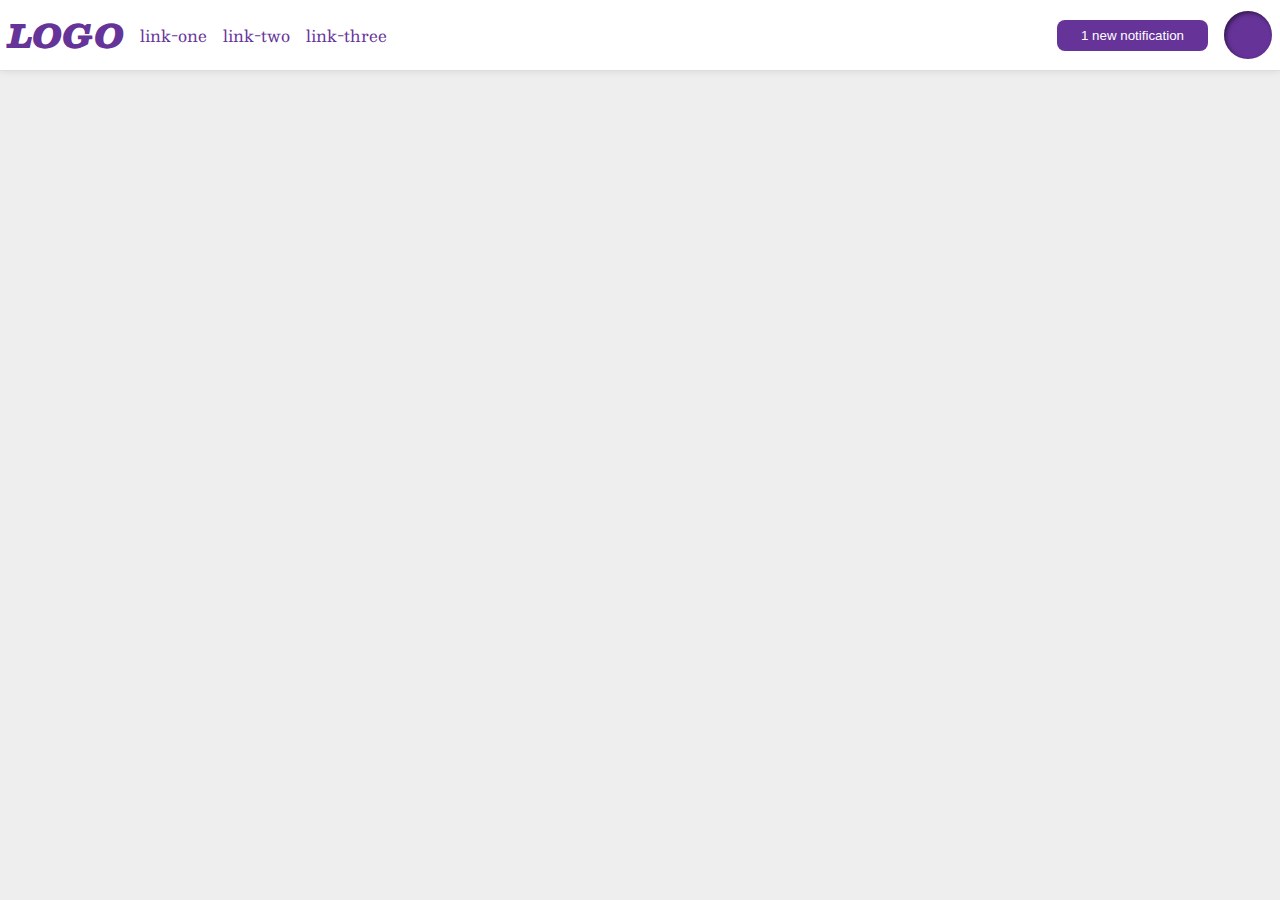
<file: flex/03-flex-header-2/index.html>
<!DOCTYPE html>
<html lang="en">
  <head>
    <meta charset="UTF-8">
    <meta http-equiv="X-UA-Compatible" content="IE=edge">
    <meta name="viewport" content="width=device-width, initial-scale=1.0">
    <title>Flex Header 2</title>
    <link rel="stylesheet" href="style.css">
  </head>
  <body>
    <div class="header">
      <div class="left-items">
        <div class="logo">
          LOGO
        </div>
        <ul class="links">
          <li><a href="google.com">link-one</a></li>
          <li><a href="google.com">link-two</a></li>
          <li><a href="google.com">link-three</a></li>
        </ul>
      </div>
      <div class="right-items">
        <button class="notifications">
          1 new notification
        </button>
        <div class="profile-image"></div>
      </div>
    </div>
  </body>
</html>
</file>
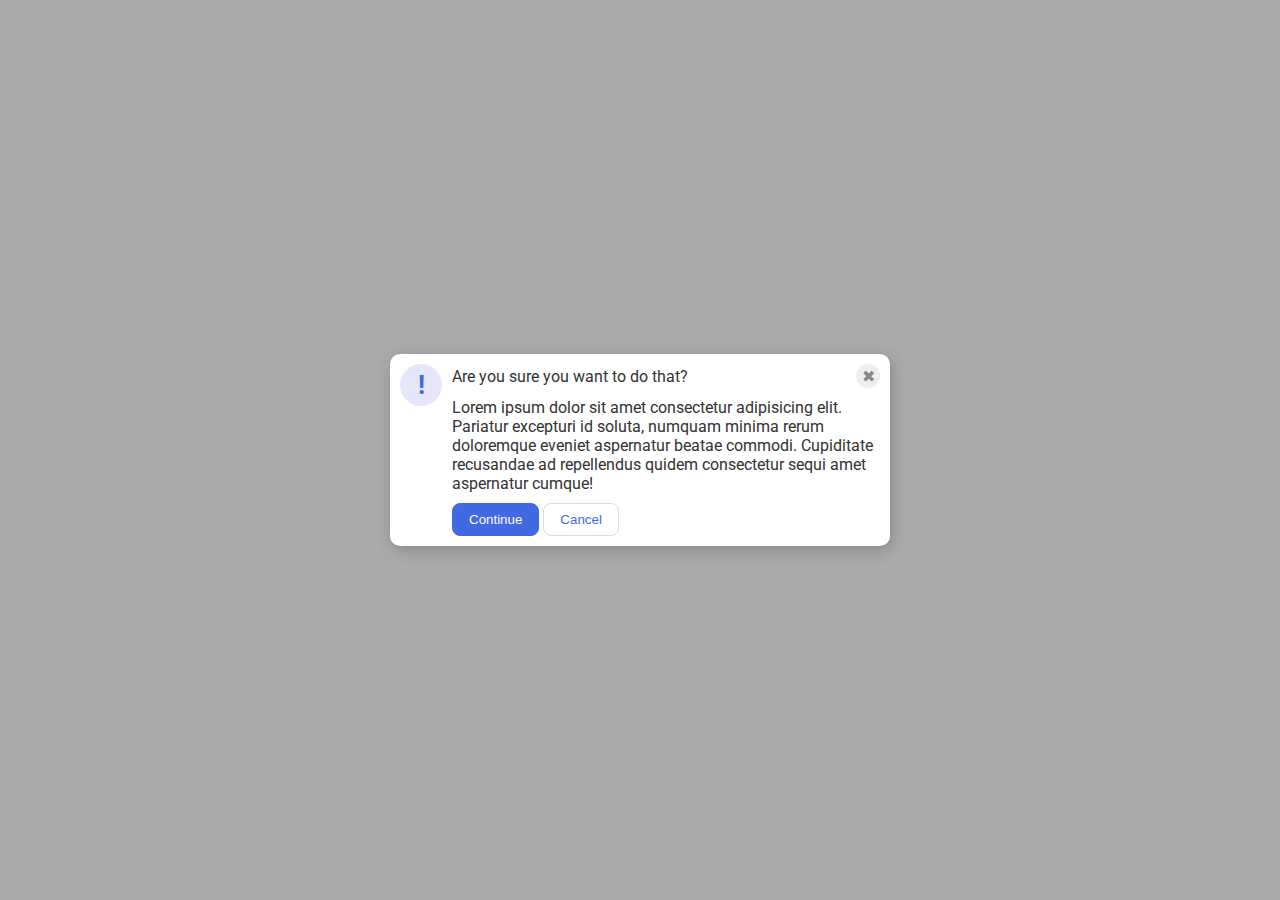
<file: flex/05-flex-modal/index.html>
<!DOCTYPE html>
<html lang="en">
  <head>
    <meta charset="UTF-8">
    <meta http-equiv="X-UA-Compatible" content="IE=edge">
    <meta name="viewport" content="width=device-width, initial-scale=1.0">
    <link rel="stylesheet" href="style.css">
    <title>Modal</title>
  </head>
  <body>
    <div class="modal">
      <div class="icon">!</div>
      <div class="container">
        <div class="header">Are you sure you want to do that?
          <div class="close-button">✖</div>
        </div>
        <div class="text">Lorem ipsum dolor sit amet consectetur adipisicing elit. Pariatur excepturi id soluta, numquam minima rerum doloremque eveniet aspernatur beatae commodi. Cupiditate recusandae ad repellendus quidem consectetur sequi amet aspernatur cumque!</div>
        <button class="continue">Continue</button>
        <button class="cancel">Cancel</button>
      </div>
    </div>
  </body>
</html>
</file>
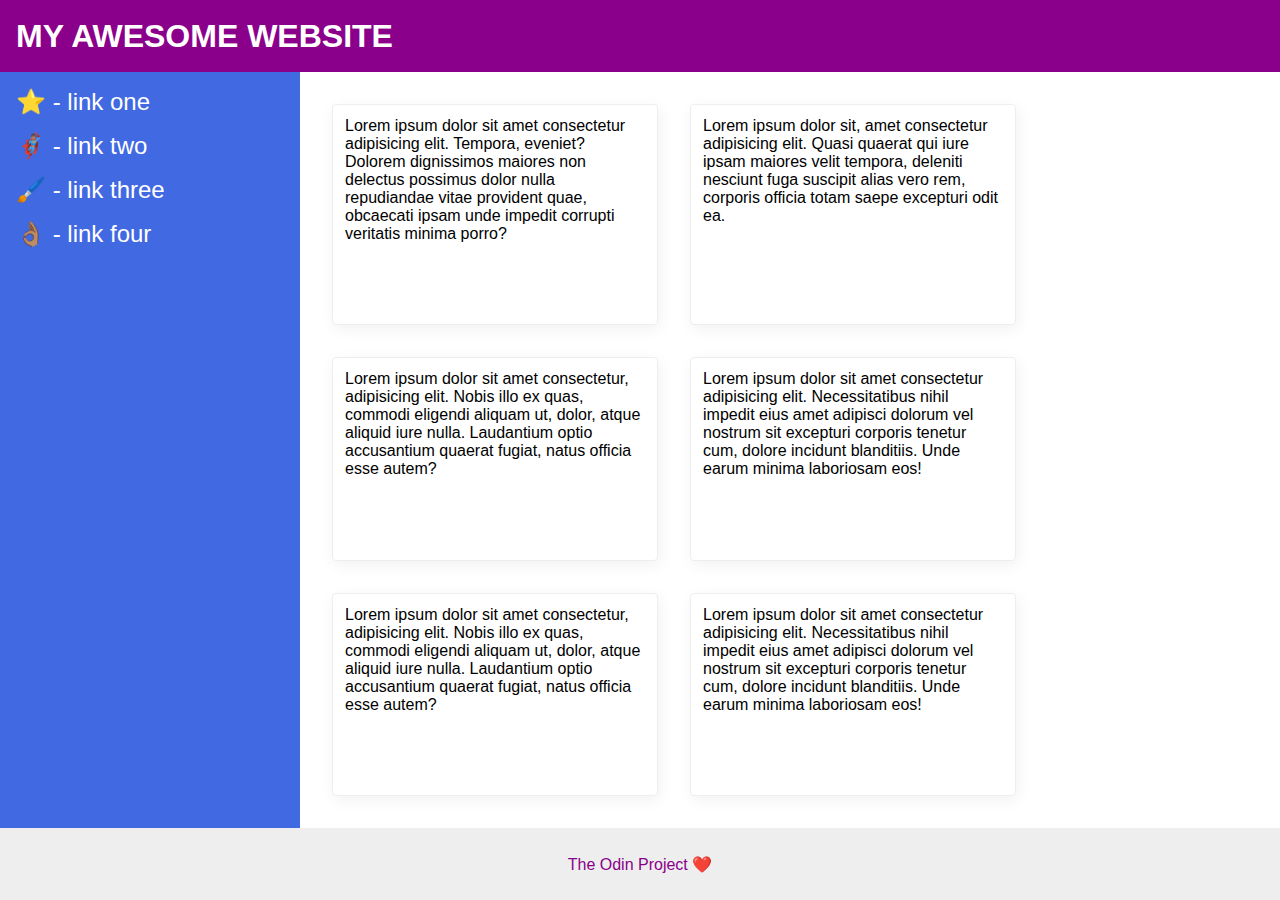
<file: flex/07-flex-layout-2/index.html>
<!DOCTYPE html>
<html lang="en">
  <head>
    <meta charset="UTF-8">
    <meta http-equiv="X-UA-Compatible" content="IE=edge">
    <meta name="viewport" content="width=device-width, initial-scale=1.0">
    <title>The Holy Grail</title>
    <link rel="stylesheet" href="style.css">
  </head>
  <body>
    <div class="header">
      MY AWESOME WEBSITE
    </div>
  
    <div class="content">
      <div class="sidebar">
        <ul>
          <li><a href="#">⭐ - link one</a></li>
          <li><a href="#">🦸🏽‍♂️ - link two</a></li>
          <li><a href="#">🖌️ - link three</a></li>
          <li><a href="#">👌🏽 - link four</a></li>
        </ul>
      </div>
      <div class="card-box">
        <div class="card">Lorem ipsum dolor sit amet consectetur adipisicing elit. Tempora, eveniet? Dolorem dignissimos maiores non delectus possimus dolor nulla repudiandae vitae provident quae, obcaecati ipsam unde impedit corrupti veritatis minima porro?</div>
        <div class="card">Lorem ipsum dolor sit, amet consectetur adipisicing elit. Quasi quaerat qui iure ipsam maiores velit tempora, deleniti nesciunt fuga suscipit alias vero rem, corporis officia totam saepe excepturi odit ea.</div>
        <div class="card">Lorem ipsum dolor sit amet consectetur, adipisicing elit. Nobis illo ex quas, commodi eligendi aliquam ut, dolor, atque aliquid iure nulla. Laudantium optio accusantium quaerat fugiat, natus officia esse autem?</div>
        <div class="card">Lorem ipsum dolor sit amet consectetur adipisicing elit. Necessitatibus nihil impedit eius amet adipisci dolorum vel nostrum sit excepturi corporis tenetur cum, dolore incidunt blanditiis. Unde earum minima laboriosam eos!</div>
        <div class="card">Lorem ipsum dolor sit amet consectetur, adipisicing elit. Nobis illo ex quas, commodi eligendi aliquam ut, dolor, atque aliquid iure nulla. Laudantium optio accusantium quaerat fugiat, natus officia esse autem?</div>
        <div class="card">Lorem ipsum dolor sit amet consectetur adipisicing elit. Necessitatibus nihil impedit eius amet adipisci dolorum vel nostrum sit excepturi corporis tenetur cum, dolore incidunt blanditiis. Unde earum minima laboriosam eos!</div>
      </div>
    </div>

    <div class="footer">
      The Odin Project ❤️
    </div>
  </body>
</html>
</file>
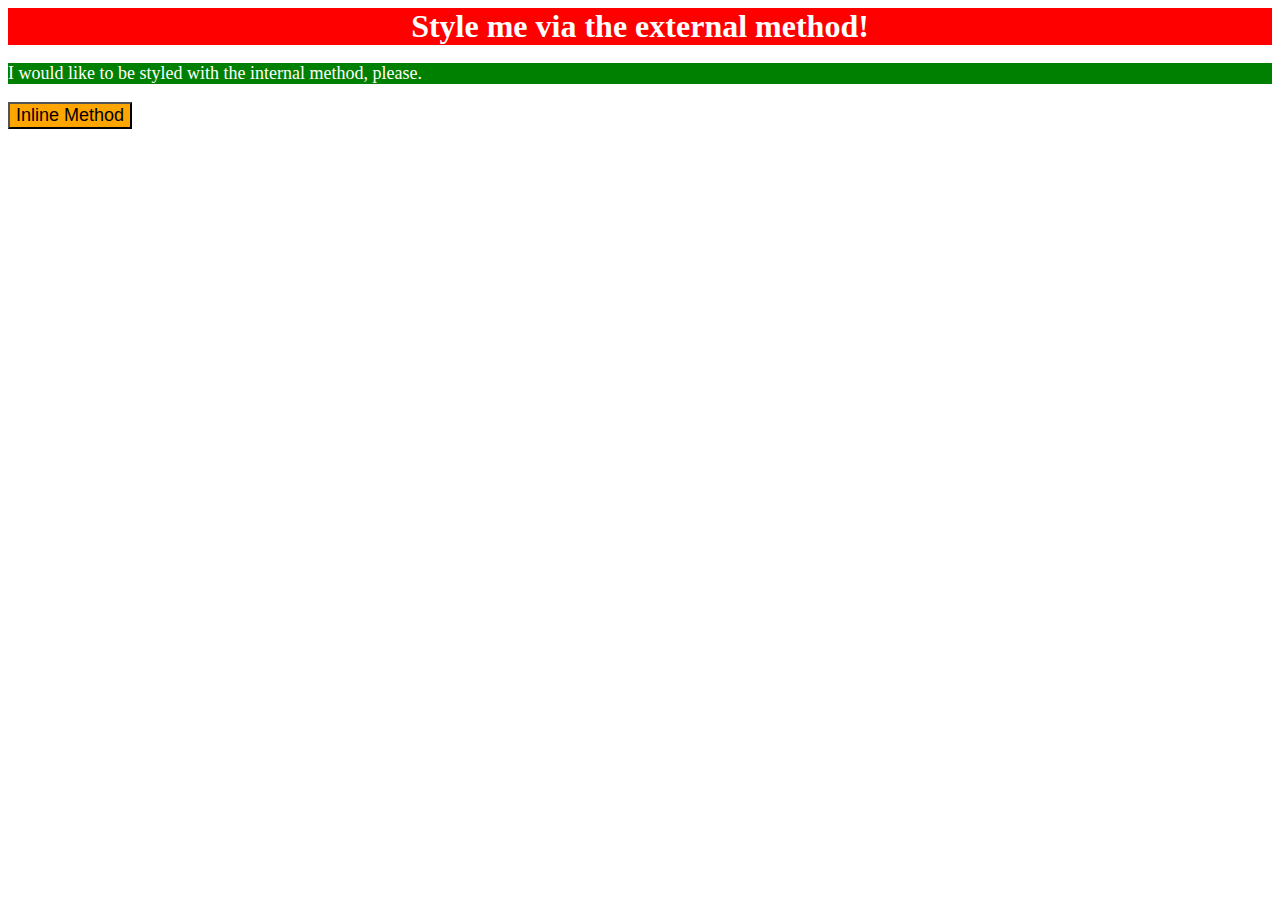
<file: foundations/01-css-methods/index.html>
<!DOCTYPE html>
<html lang="en">
  <head>
    <meta charset="UTF-8">
    <meta http-equiv="X-UA-Compatible" content="IE=edge">
    <meta name="viewport" content="width=device-width, initial-scale=1.0">
    <link rel="stylesheet" href="./styles.css">
    <title>Methods for Adding CSS</title>
    <style>
      p {
        background-color: green;
        color: white;
        font-size: 18px;
      }
    </style>
  </head>
  <body>
    <div>Style me via the external method!</div>
    <p>I would like to be styled with the internal method, please.</p>
    <button
    style="background-color: orange; font-size: 18px;"
    >Inline Method</button>
  </body>
</html>
</file>
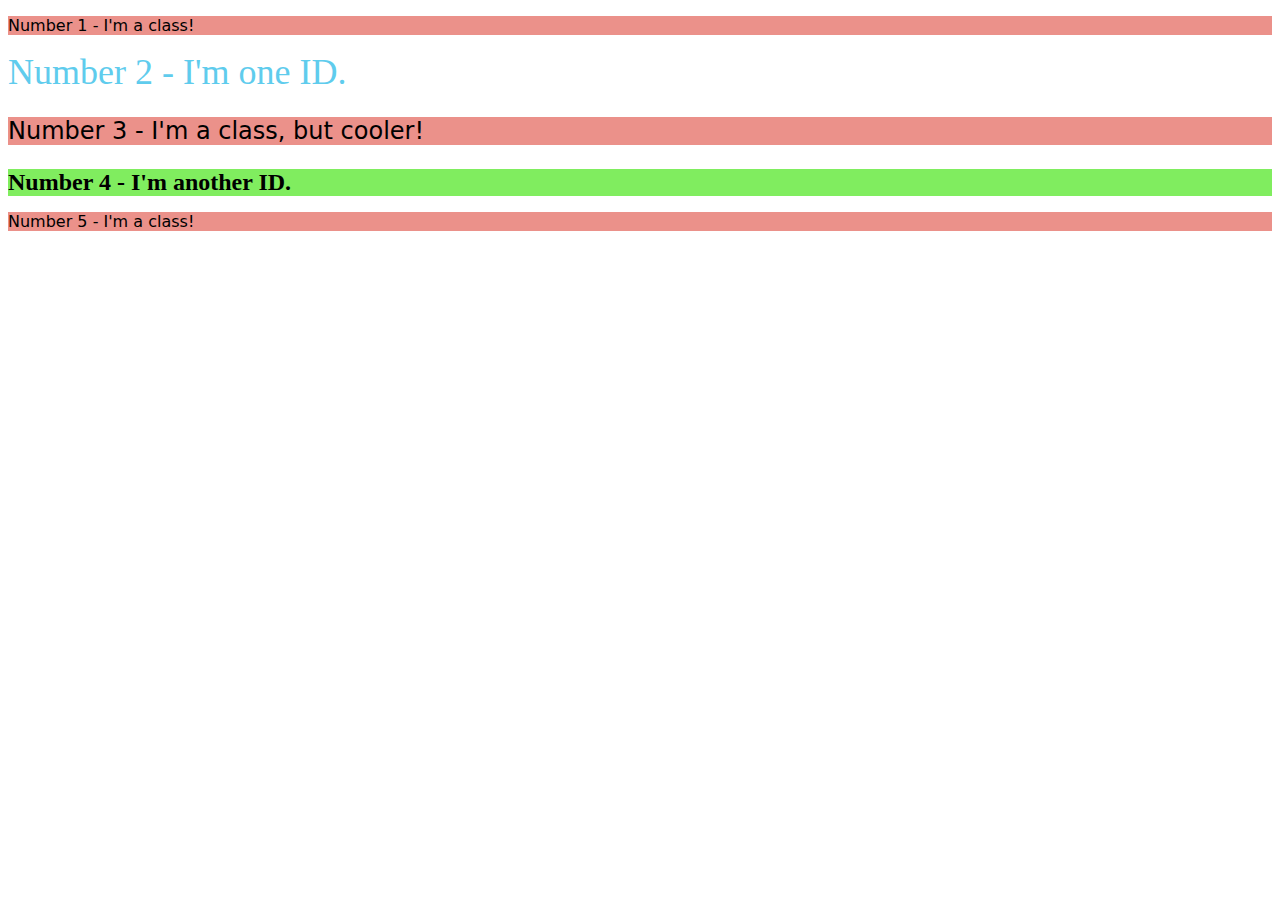
<file: foundations/02-class-id-selectors/index.html>
<!DOCTYPE html>
<html lang="en">
  <head>
    <meta charset="UTF-8">
    <meta http-equiv="X-UA-Compatible" content="IE=edge">
    <meta name="viewport" content="width=device-width, initial-scale=1.0">
    <title>Class and ID Selectors</title>
    <link rel="stylesheet" href="style.css">
  </head>
  <body>
    <p class="odd">Number 1 - I'm a class!</p>
    <div id="no2">Number 2 - I'm one ID.</div>
    <p class="odd star">Number 3 - I'm a class, but cooler!</p>
    <div id="no4">Number 4 - I'm another ID.</div>
    <p class="odd">Number 5 - I'm a class!</p>
  </body>
</html>
</file>
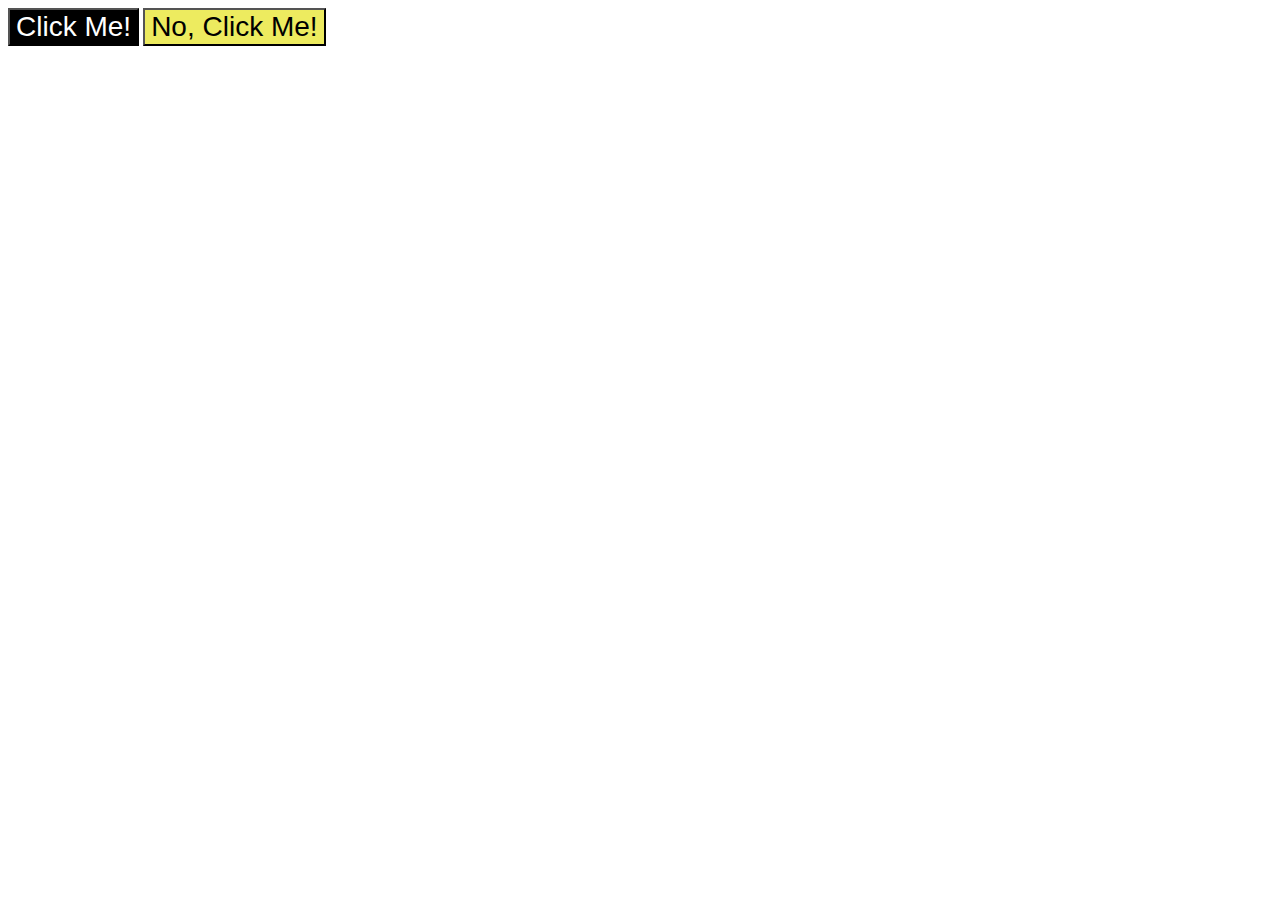
<file: foundations/03-grouping-selectors/index.html>
<!DOCTYPE html>
<html lang="en">
  <head>
    <meta charset="UTF-8">
    <meta http-equiv="X-UA-Compatible" content="IE=edge">
    <meta name="viewport" content="width=device-width, initial-scale=1.0">
    <title>Grouping Selectors</title>
    <link rel="stylesheet" href="style.css">
  </head>
  <body>
    <button class="click one">Click Me!</button>
    <button class="click two">No, Click Me!</button>
  </body>
</html>
</file>
<file: flex/03-flex-header-2/style.css>
/* this is some magical font-importing.  
you'll learn about it later. */
@import url('https://fonts.googleapis.com/css2?family=Besley:ital,wght@0,400;1,900&display=swap');

body {
  margin: 0;
  background: #eee;
  font-family: Besley, serif;
}

.header {
  background: white;
  border-bottom: 1px solid #ddd;
  box-shadow: 0 0 8px rgba(0,0,0,.1);
  display: flex;
  flex-direction: center;
  align-items: center;
  padding: 8px;
}

.profile-image {
  background: rebeccapurple;
  box-shadow: inset 2px 2px 4px rgba(0,0,0,.5);
  border-radius: 50%;
  width: 48px;
  height: 48px;
}

.logo {
  color: rebeccapurple;
  font-size: 32px;
  font-weight: 900;
  font-style: italic;
}

button {
  border: none;
  border-radius: 8px;
  background: rebeccapurple;
  color: white;
  padding: 8px 24px;
}

a {
  /* this removes the line under our links */
  text-decoration: none;
  color: rebeccapurple;
}

ul {
  list-style-type: none;
  margin: 0;
  padding: 0;
  display: flex;
  gap: 16px;
}

.left-items {
  display: flex;
  flex-direction: center;
  align-items: center;
  gap: 16px;
}

.right-items {
  display: flex;
  flex-direction: center;
  align-items: center;
  margin-left: auto;
  gap: 16px;
}
</file>
<file: flex/05-flex-modal/style.css>
@import url('https://fonts.googleapis.com/css2?family=Roboto:wght@400;700&display=swap');

html, body {
  height: 100%;
}

body {
  font-family: Roboto, sans-serif;
  margin: 0;
  background: #aaa;
  color: #333;
  /* I'll give you this one for free lol */
  display: flex;
  align-items: center;
  justify-content: center;
}

.modal {
  background: white;
  width: 480px;
  border-radius: 10px;
  box-shadow: 2px 4px 16px rgba(0,0,0,.2);
}

.icon {
  color: royalblue;
  font-size: 26px;
  font-weight: 700;
  background: lavender;
  width: 42px;
  height: 42px;
  border-radius: 50%;
  display: flex;
  align-items: center;
  justify-content: center;
}

.close-button {
  background: #eee;
  border-radius: 50%;
  color: #888;
  font-weight: 400;
  font-size: 16px;
  height: 24px;
  width: 24px;
  display: flex;
  align-items: center;
  justify-content: center;
}

button {
  padding: 8px 16px;
  border-radius: 8px;
}

button.continue {
  background: royalblue;
  border: 1px solid royalblue;
  color: white;
}

button.cancel {
  background: white;
  border: 1px solid #ddd;
  color: royalblue;
}

.modal {
  padding: 10px;
  display: flex;
  gap: 10px;
}

.icon {
  flex-shrink: 0;
}

.header {
  display: flex;
  justify-content: space-between;
  align-items: center;
  margin-bottom: 10px;
}

.text {
  margin-bottom: 10px;
}
</file>
<file: flex/07-flex-layout-2/style.css>
body {
  font-family: -apple-system, BlinkMacSystemFont, 'Segoe UI', Roboto, Oxygen, Ubuntu, Cantarell, 'Open Sans', 'Helvetica Neue', sans-serif;
  margin: 0;
  min-height: 100vh;
}

.header {
  height: 72px;
  background: darkmagenta;
  color: white;
}

.footer {
  height: 72px;
  background: #eee;
  color: darkmagenta;
}

.sidebar {
  width: 300px;
  background: royalblue;
  box-sizing: border-box;
}

.card {
  border: 1px solid #eee;
  box-shadow: 2px 4px 16px rgba(0,0,0,.06);
  border-radius: 4px;
}

body {
  display: flex;
  flex-direction: column;
}

.header {
  font-size: 32px;
  font-weight: 900;
  display: flex;
  align-items: center;
  padding-left: 16px;
}

.content {
  display: flex;
  flex: 1;
}

.sidebar {
  width: 300px;
  flex-shrink: 0;
  padding: 16px;
}

a {
  text-decoration: none;
  color: #FFF;
  font-size: 24px;
}

ul {
  list-style-type: none;
  padding: 0;
  margin: 0;
  display: flex;
  flex-direction: column;
  gap: 16px;
}

.card-box {
  display: flex;
  flex-wrap: wrap;
  gap: 32px;
  padding: 32px;
}

.card {
  width: 300px;
  flex: 0 1 auto;
  padding: 12px;
}

.footer {
  display: flex;
  justify-content: center;
  align-items: center;
}
</file>
<file: foundations/01-css-methods/styles.css>
div {
    background-color: red;
    color: white;
    font-size: 32px;
    font-weight: bold;
    text-align: center;
}
</file>
<file: foundations/02-class-id-selectors/style.css>
.odd {
    background-color: #eb918a;
    font-family: Verdana, DejaVu Sans, sans-serif;
}

#no2 {
    color: #5fcced;
    font-size: 36px;
}

.odd.star {
    font-size: 24px;
}

#no4 {
    background-color: #80ed5f;
    font-size: 24px;
    font-weight: bold;
}
</file>
<file: foundations/03-grouping-selectors/style.css>
.click {
    font-size: 28px;
    font-family: Helvetica, "Times New Roman", sans-serif;
}

.click.one {
    background-color: #000;
    color: #fff;
}

.click.two {
    background-color: #edeb5f;
}
</file>
